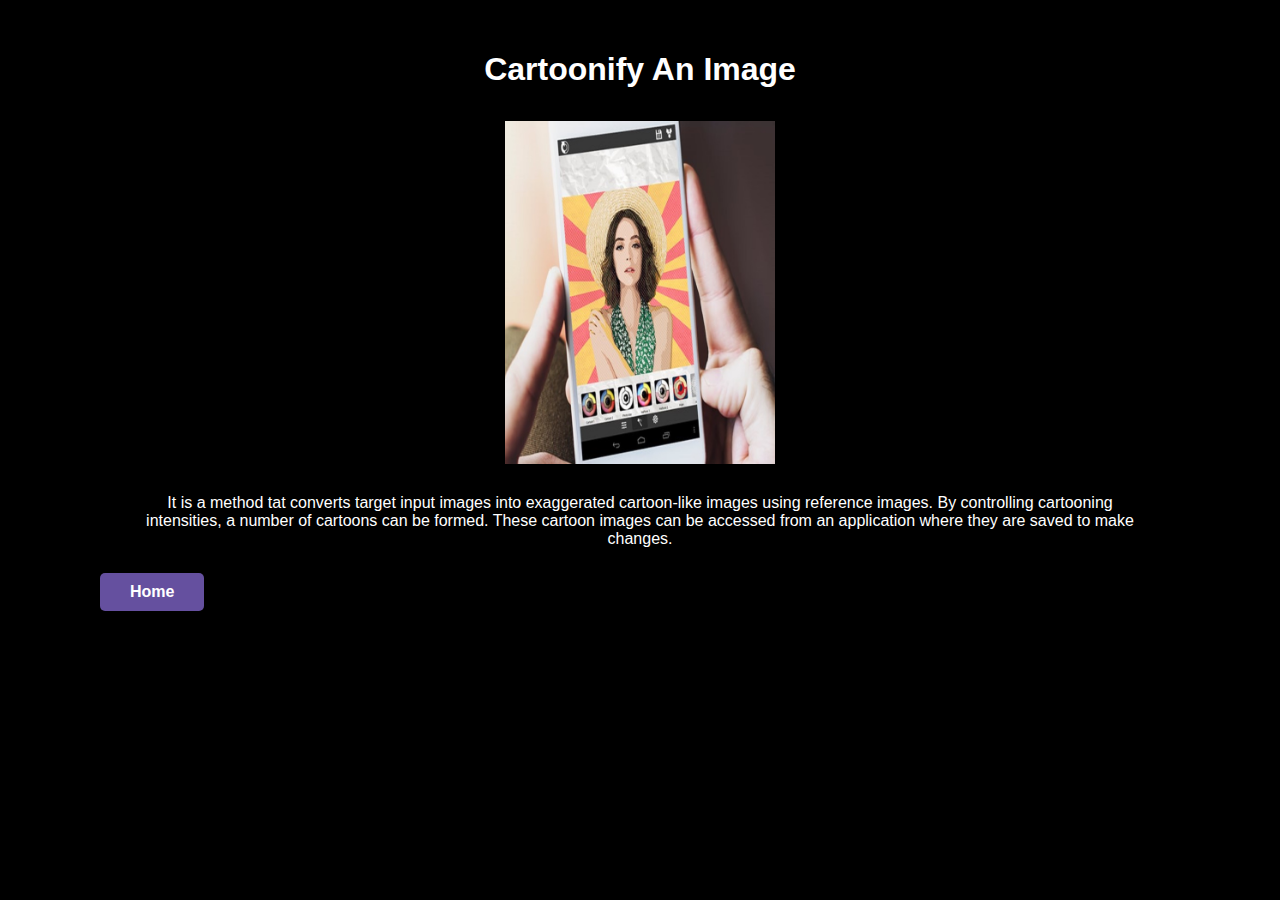
<file: Cartoonifyanimage.html>
<html>
<head>
<title>Cartoonify An Image</title>
<link rel="stylesheet" href="stylepage.css">
</head>
<body>
<h3>Cartoonify An Image</h3>
<img src="cartoonproject.jpg" alt="work-3">
<p>It is a method tat converts target input images into exaggerated cartoon-like images using reference images. By controlling cartooning intensities, a number of cartoons can be formed. These cartoon images can be accessed from an application where they are saved to make changes.</p>
<a href="index.html#portfolio" class="hero-btn btn2">Home</a>
</body>
<style>
    img{
        width:25%;
        margin-left: auto;
        margin-right: auto;
        display: block;
    }
    @media only screen and (max-width: 600px){
        img{
            width:100%;
        }
}
</style>
</html>
</file>
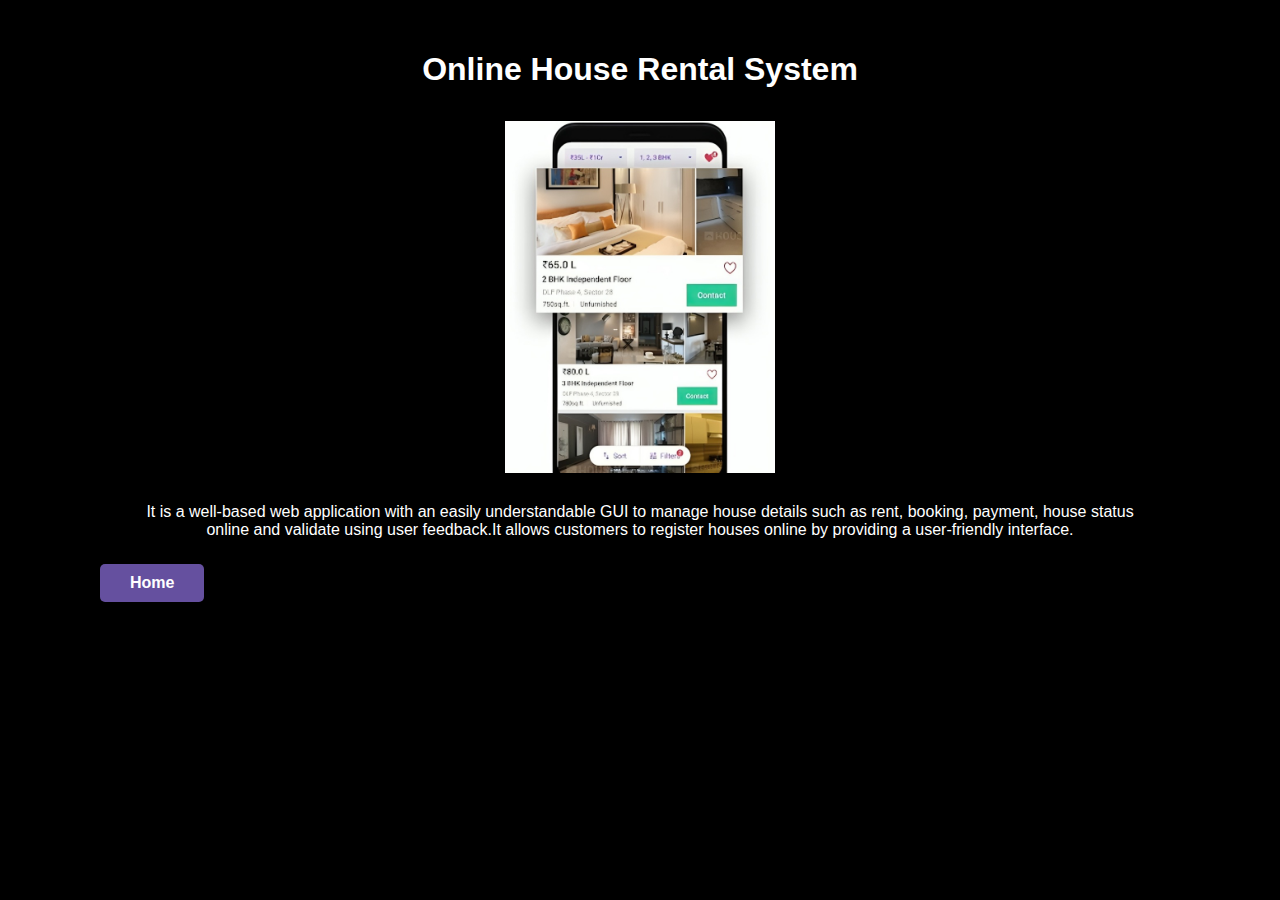
<file: Onlinehouserentalsystem.html>
<html>
<head>
<title>Online House Rental System</title>
<link rel="stylesheet" href="stylepage.css">
</head>
<body>
<h3>Online House Rental System</h3>
<img src="houseportfolio.jpg" alt="work-2">
<p>It is a well-based web application with an easily understandable GUI to manage house details such as rent, booking, payment, house status online and validate using user feedback.It allows customers to register houses online by providing a user-friendly interface.</p>
<a href="index.html#portfolio" class="hero-btn btn2">Home</a>
</body>
<style>
    img{
        width:25%;
        margin-left: auto;
        margin-right: auto;
        display: block;
    }
    @media only screen and (max-width: 600px){
        img{
            width:100%;
        }
    }
</style>
</html>
</file>
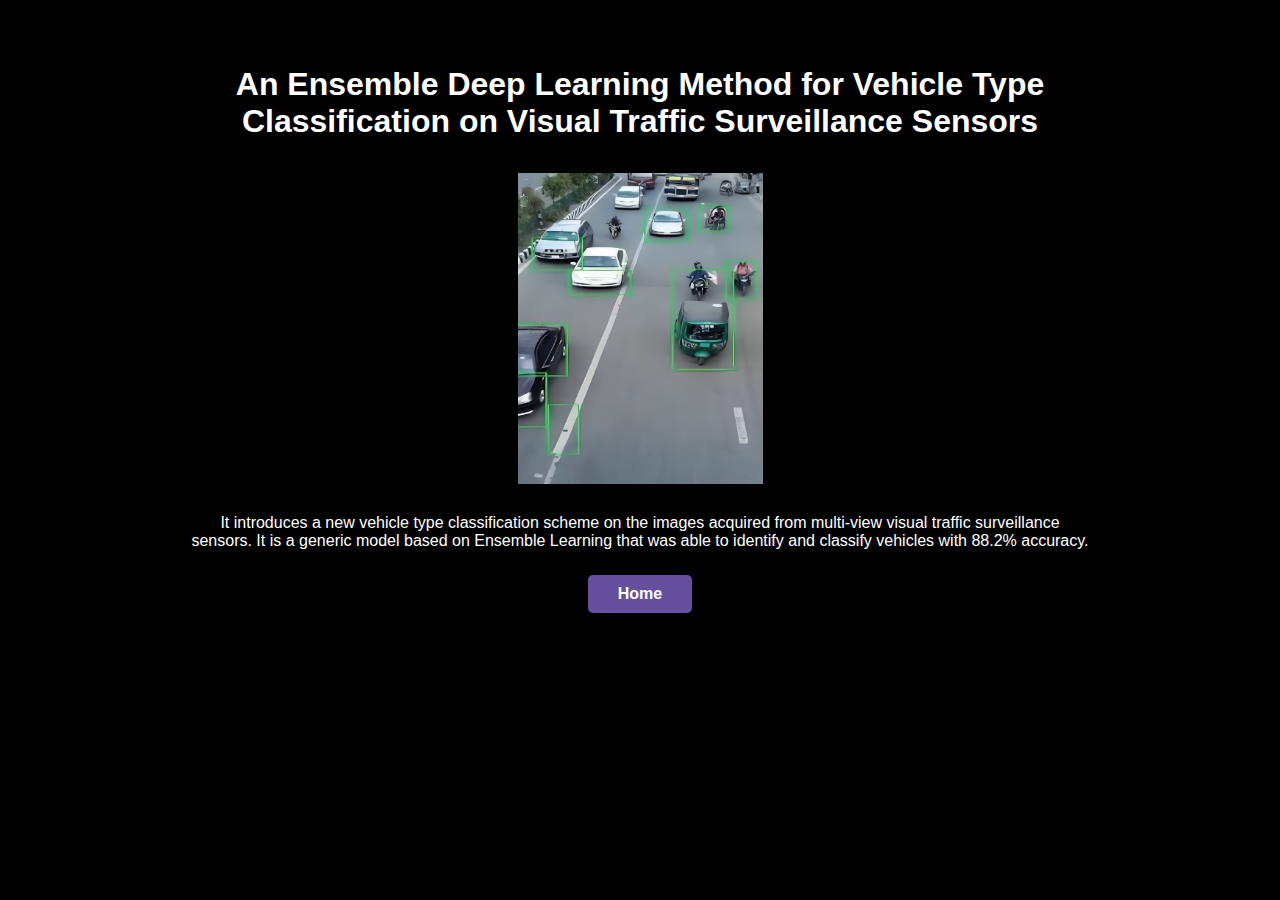
<file: Trafficsurveillance.html>
<html>
<head>
<title>An Ensemble Deep Learning Method for Vehicle Type Classification</title>
<link rel="stylesheet" href="stylepage.css">
</head>
<body>
<div><h3>An Ensemble Deep Learning Method for Vehicle Type Classification on Visual Traffic Surveillance Sensors</h3>
<img src="trafficproject.jpg" alt="work-1" >
<p>It introduces a new vehicle type classification scheme on the images acquired from multi-view visual traffic surveillance sensors. It is a generic model based on Ensemble Learning that was able to identify and classify vehicles with 88.2% accuracy.</p>
<a href="index.html#portfolio" class="hero-btn btn2">Home</a></div>
</body>
<style>
    img{
        width:25%;
        margin-left: auto;
        margin-right: auto;
        display: block;
    }
    @media only screen and (max-width: 600px){
        img{
            width:100%;
        }
    }
</style>
</html>
</file>
<file: stylepage.css>
*{
    background: #000000;
    color: #ffffff;
    margin: 0 50px;
    padding: 0;
    box-sizing:border-box;
    font-family: Montserrat, "Helvetica Neue", Helvetica, Arial, sans-serif;
    font-weight: 700;
    padding-top: 15px;
    padding-bottom: 15px;
}
/*#container{
    width: 100%;
  height: 50%;
  display: block;
    align-content: end;
    margin-top:auto;
    margin-bottom:auto;
}*/
div{
    text-align: center;
    align-content: center;
    margin-top: auto;
    margin-bottom: auto;
}
h3{
    font-weight: bold;
    text-align: center;
    margin:0 40px ;
    font-size: 2em;
    display: block;
    margin-block-start: 0.20em;
    margin-block-end: 0.08em;
    margin-inline-start: 0px;
    margin-inline-end: 0px;
}
/*.works img{
    width: 35%;
    height: 50%;
    display: block;
    margin-left: auto;
    margin-right: auto;
    max-width: 40%;
}*/
p{
    font-size: 16px;
    font-weight: 500;
    text-align: center;
    margin-bottom: 10px;
    margin:0 40px ;
}
.hero-btn.btn2{
    background: #65509f;
   /* width:fit-content;*/
    color: #fff;
    padding: 10px 30px;
    border-radius: 5px;
    text-decoration: none;
    /*transition: background-color 0.5s;
    display:block;*/
    display:inline-block;
    font-size: 16px;
    font-weight: 500px;
    transition: 0.5s;
   /* margin-top: 10px;
    margin-bottom: 25px;
    /*border:1 px solid #65509f;
    margin-left: 450px;
    margin-right: auto;*/
    margin: 10px auto;
    cursor: pointer;
    text-align: center;
}
.hero-btn.btn2:hover{
    background: #65509f;
}
@media only screen and (max-width: 600px){
    /**{
        background: #000000;
        color: #ffffff;
        margin: 0 40px;
        padding: 0;
        /*font-family: 'Poppins', sans-serif;
        box-sizing: border-box;
        font-family: Montserrat, "Helvetica Neue", Helvetica, Arial, sans-serif;
        font-weight: 700;
        padding-top: 40px;
        padding-bottom: 40px;
    }
    /*#container{
        width: 100%;
      height: 50%;
      display: block;
        align-content: end;
        margin-top:auto;
        margin-bottom:auto;
    
    .hero-btn.btn2{
        width: 30px;
    }}*/
    h3{
        /*font-size: large;*/
        margin-top: 50px;
        font-weight: bold;
        font-size: 2em;
    /*text-align: center;
    margin:0 40px ;
    margin-bottom: 0px;
    font-size: 2em;
    display: block;
    margin-block-start: 0.43em;
    margin-block-end: 0.20em;
    margin-inline-start: 0px;
    margin-inline-end: 0px;*/

    }
    p{
        font-size: 12px;
        line-height: 1.42857143;
    }


/*.works{
    display: flex;
    flex-wrap: wrap;
    justify-content: space-between;
    margin: 0 40px;
    width:100%;
}*/
}
</file>
